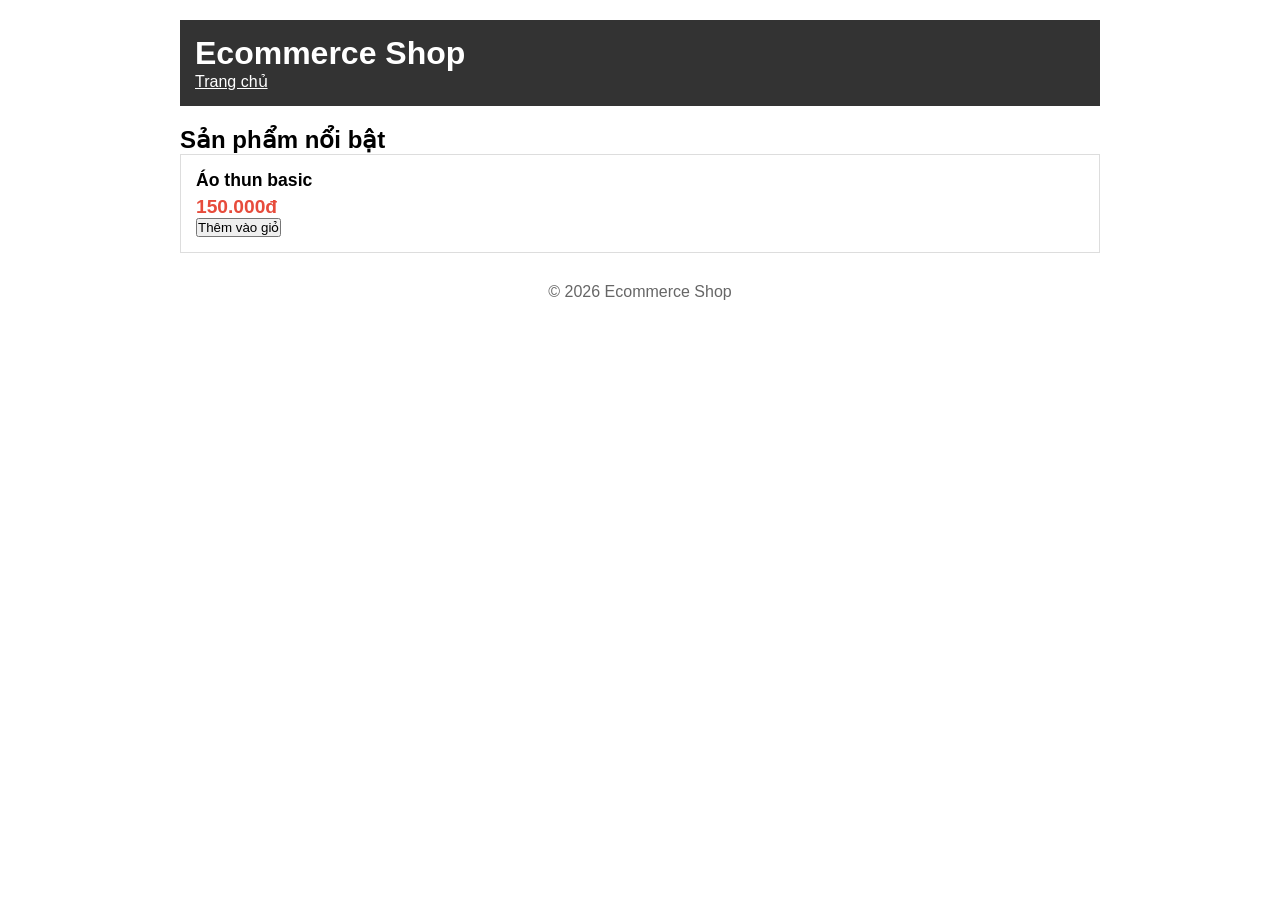
<file: index.html>
<!doctype html>
<html lang="vi">
  <head>
    <meta charset="UTF-8" />
    <title>Ecommerce Shop</title>
    <link rel="stylesheet" href="css/style.css" />
  </head>
  <body>
    <header>
      <h1>Ecommerce Shop</h1>
      <nav>
        <a href="index.html">Trang chủ</a>
      </nav>
    </header>
    <main>
      <h2>Sản phẩm nổi bật</h2>
      <div class="product">
        <h3>Áo thun basic</h3>
        <p class="price">150.000đ</p>
        <button>Thêm vào giỏ</button>
      </div>
    </main>
    <footer>
      <p>&copy; 2026 Ecommerce Shop</p>
    </footer>
  </body>
</html>
</file>
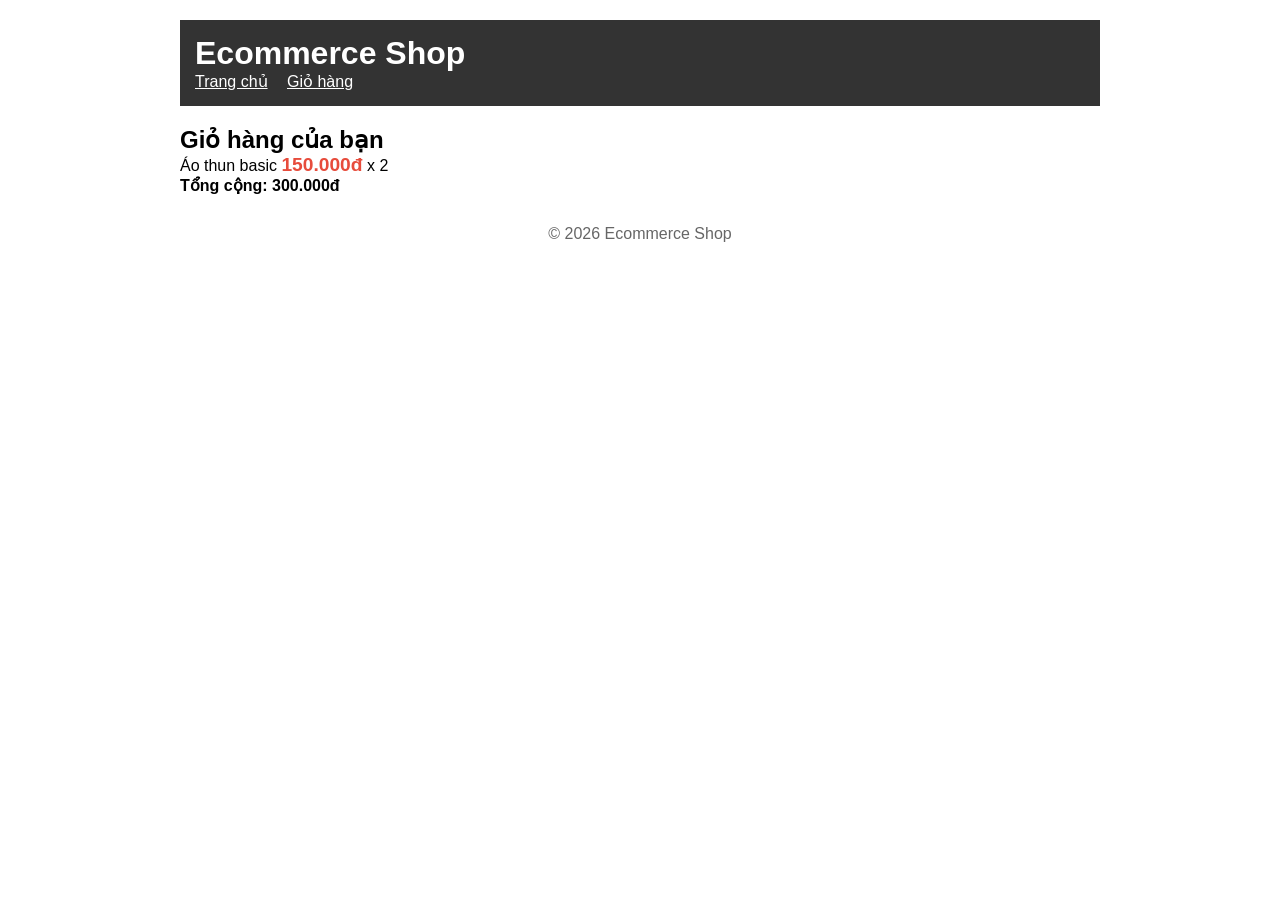
<file: cart.html>
<!DOCTYPE html>
<html lang="vi">
<head>
 <meta charset="UTF-8">
 <title>Giỏ hàng - Ecommerce Shop</title>
 <link rel="stylesheet" href="css/style.css">
</head>
<body>
 <header>
 <h1>Ecommerce Shop</h1>
 <nav>
 <a href="index.html">Trang chủ</a>
 <a href="cart.html">Giỏ hàng</a>
 </nav>
 </header>
 <main>
 <h2>Giỏ hàng của bạn</h2>
 <div class="cart-item">
 <span>Áo thun basic</span>
 <span class="price">150.000đ</span>
 <span>x 2</span>
 </div>
 <div class="cart-total">
 <strong>Tổng cộng: <span id="total">300.000đ</span></strong>
 </div>
 </main>
 <footer>
 <p>&copy; 2026 Ecommerce Shop</p>
 </footer>
 <script src="src/cart.js"></script>
</body>
</html>
</file>
<file: css/style.css>
* {
  margin: 0;
  padding: 0;
  box-sizing: border-box;
}

body {
  font-family: Arial, sans-serif;
  max-width: 960px;
  margin: 0 auto;
  padding: 20px;
}

header {
  background: #333;
  color: white;
  padding: 15px;
  margin-bottom: 20px;
}

header nav a {
  color: white;
  margin-right: 15px;
}

.product {
  border: 1px solid #ddd;
  padding: 15px;
  margin-bottom: 10px;
}

.price {
  color: #e74c3c;
  font-weight: bold;
  font-size: 1.2em;
}

footer {
  margin-top: 30px;
  text-align: center;
  color: #666;
}
.product h3 {
  font-size: 1.1em;
  margin-bottom: 5px;
}
</file>
